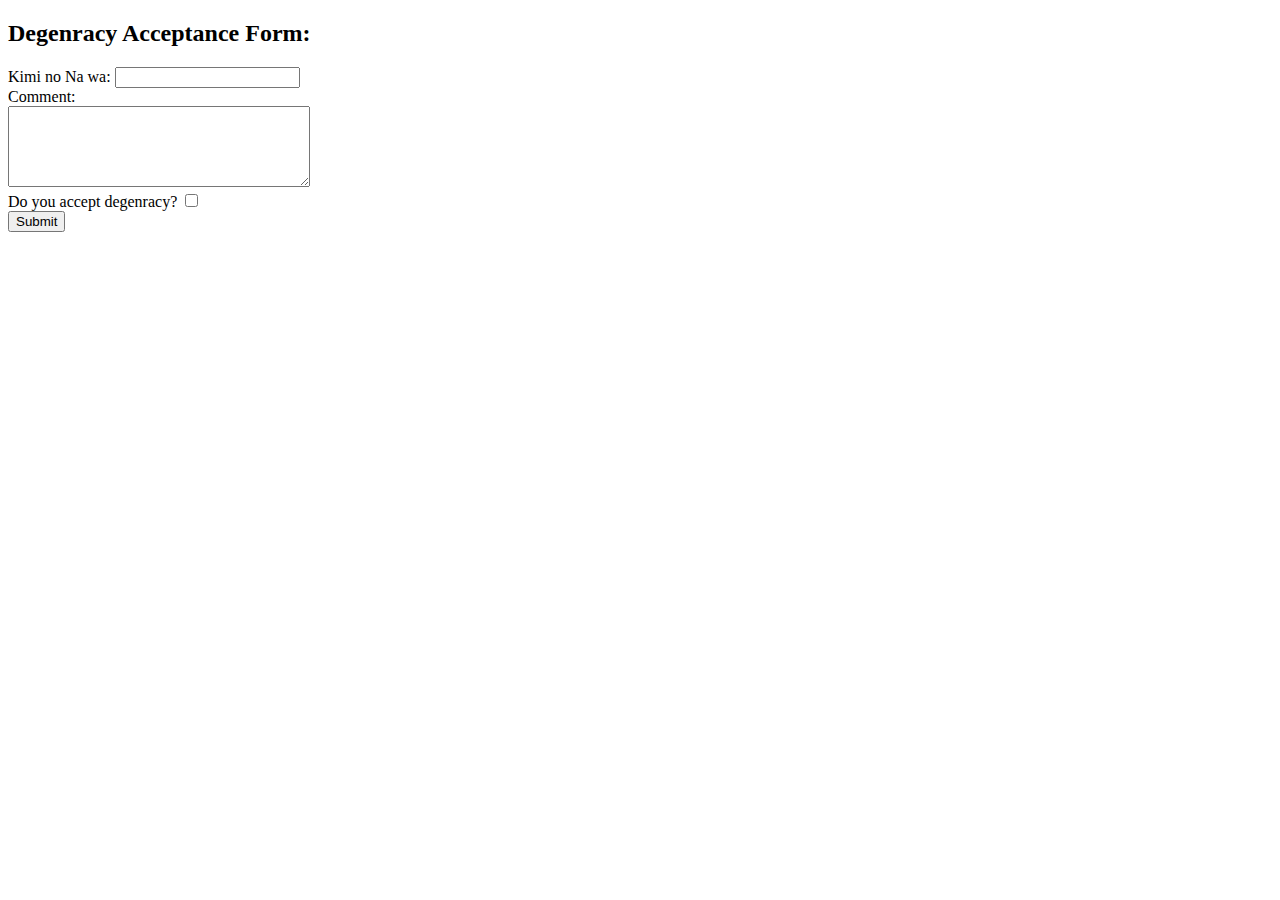
<file: form.html>
<!DOCTYPE html>
<html lang="en" dir="ltr">
  <head>
    <meta charset="utf-8">
    <title>Degenracy Form</title>
    <link rel="stylesheet" href="D:\Web Devlopment\css\style.css">
  </head>
  <body>
    <h2>Degenracy Acceptance Form:</h2>
    <form class="" action="index.html" method="post">
      <label>Kimi no Na wa:</label>
      <input type="text" name="" value=""/><br>
      <label>Comment:</label><br>
      <textarea name="" rows="5" cols="35"></textarea><br>
      <label>Do you accept degenracy?</label>
      <input type="checkbox" name="" value=""/><br>
      <input type="submit" name="">
    </form>
  </body>
</html>
</file>
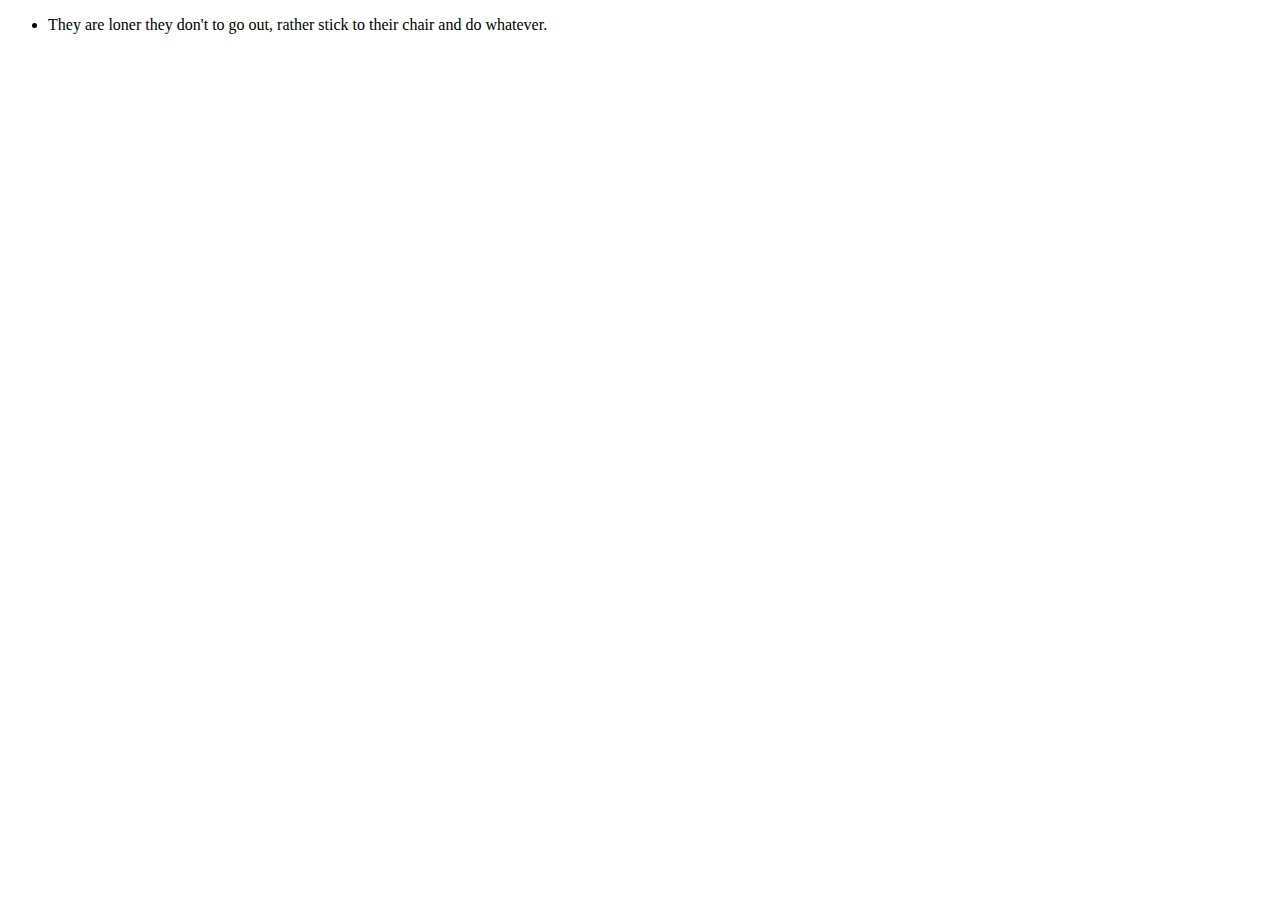
<file: More degenracy.html>
<!DOCTYPE html>
<html lang="en" dir="ltr">
  <head>
    <meta charset="utf-8">
    <title>More about degeneracy</title>
    <link rel="stylesheet" href="D:\Web Devlopment\css\style.css">
  </head>
  <body>
<ul>
  <li>They are loner they don't to go out, rather stick to their chair and do whatever.</li>

</ul>
  </body>
</html>
</file>
